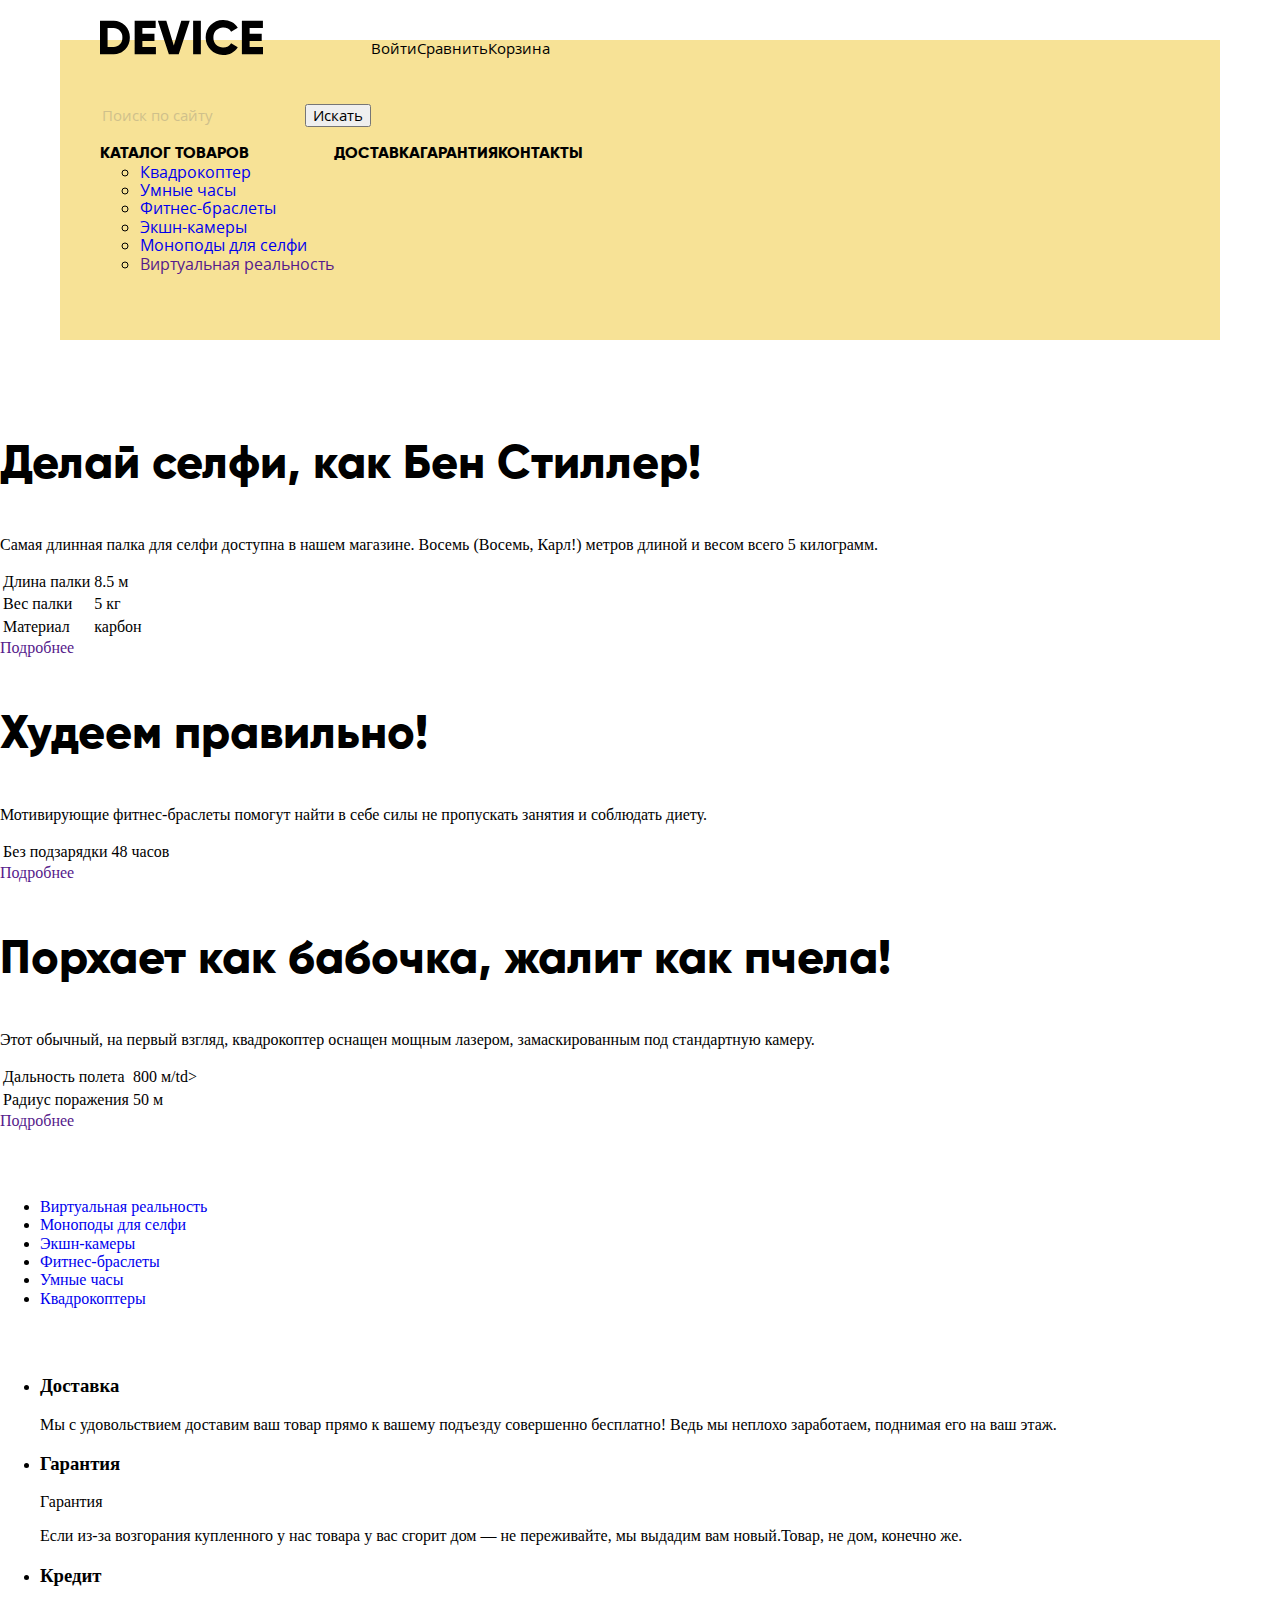
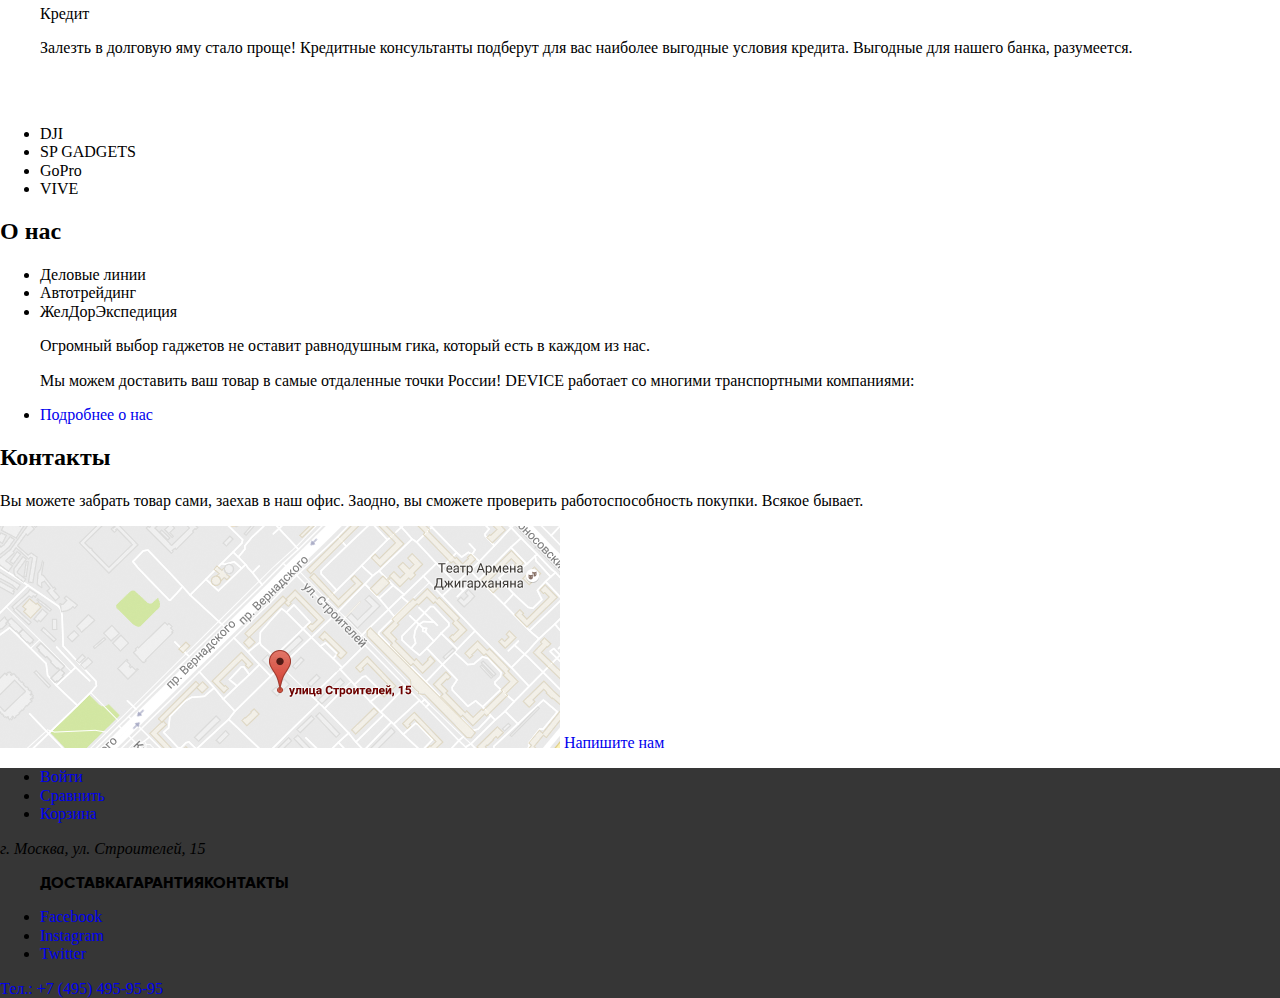
<file: index.html>
<!DOCTYPE html>
<html lang="ru">

  <head>
    <meta charset="utf-8">
    <title>HTML Academy: Девайс</title>
    <link rel="stylesheet" href="css/normalize.css">
    <link rel="stylesheet" href="css/style.css">
  </head>



  <body>

    <header class="main-header">
      <a class="main-logo" href="index.html">
        <img src="img/divice-logo.svg" width="163" height="35" alt="Логотип магазина гаджетов DEVICE">
      </a>

      <nav class="main-nav">
        <ul class="user-list">
          <li class="user-item">
            <form class="site-search" action="">
              <input type="search" placeholder="Поиск по сайту">
              <button type="submit">Искать</button>
            </form>
          </li>
          <li class="user-item">
            <a class="user-link" href="blank.html">Войти</a>
          </li>
          <li class="user-item">
            <a class="user-link" href="#">Сравнить</a>
          </li>
          <li class="user-item">
            <a class="user-link" href="#">Корзина</a>
          </li>
        </ul>

        <ul class="site-list">
          <li class="site-item">
            <a class="site-link" href="#">Каталог товаров</a>
            <ul>
              <li>
                <a href="#">Квадрокоптер</a>
              </li>
              <li>
                <a href="#">Умные часы</a>
              </li>
              <li>
                <a href="#">Фитнес-браслеты</a>
              </li>
              <li>
                <a href="#">Экшн-камеры</a>
              </li>
              <li>
                <a href="catalog.thml">Моноподы для селфи</a>
              </li>
              <li>
                <a href="">Виртуальная реальность</a>
              </li>
            </ul>
          </li>
          <li class="site-item">
            <a class="site-link" href="#">Доставка</a>
          </li>
          <li class="site-item">
            <a class="site-link" href="#">Гарантия</a>
          </li>
          <li class="site-item">
            <a class="site-link" href="#">Контакты</a>
          </li>
        </ul>
      </nav>

    </header>

    <main>

      <section class="promo">
        <h2 class="visual-hidden">Промо</h2>
        <div class="promo-list">
          <div class="promo-item">
            <h3 class="promo-title">Делай селфи, как Бен Стиллер!</h3>
            <p class="promo-text">
              Самая длинная палка для селфи доступна в нашем магазине. Восемь (Восемь, Карл!) метров длиной и весом всего 5 килограмм.
            </p>
            <table class="promo-specification">
              <tr>
                <td class="specification-item1">Длина палки</td>
                <td class="specification-item2">8.5 м</td>
              </tr>
              <tr>
                <td class="specification-item1">Вес палки</td>
                <td class="specification-item2">5 кг</td>
              </tr>
              <tr>
                <td class="specification-item1">Материал</td>
                <td class="specification-item2">карбон</td>
              </tr>
            </table>
            <a class="promo-link" href="">Подробнее</a>
          </div>

          <div class="promo-item">
            <h3 class="promo-title">Худеем правильно!</h3>
            <p class="promo-text">
              Мотивирующие фитнес-браслеты помогут найти в себе силы не пропускать занятия и соблюдать диету.
            </p>
            <table class="promo-specification">
              <tr>
                <td class="specification-item1">Без подзарядки</td>
                <td class="specification-item2">48 часов</td>
              </tr>

            </table>
            <a class="promo-link" href="">Подробнее</a>
          </div>

          <div class="promo-item">
            <h3 class="promo-title">Порхает как бабочка, жалит как пчела!</h3>
            <p class="promo-text">
              Этот обычный, на первый взгляд, квадрокоптер оснащен мощным лазером, замаскированным под стандартную камеру.
            </p>
            <table class="promo-specification">
              <tr>
                <td class="specification-item1">Дальность полета</td>
                <td class="specification-item2">800 м/td>
              </tr>
              <tr>
                <td class="specification-item1">Радиус поражения</td>
                <td class="specification-item2">50 м</td>
              </tr>
            </table>
            <a class="promo-link" href="">Подробнее</a>
          </div>
        </div>
      </section>

      <section class="popular">
        <h2 class="visual-hidden">Популярное</h2>
        <ul class="popular-list">
          <li class="popular-item">
            <a class="popular-link" href="#">Виртуальная реальность</a>
          </li>
          <li class="popular-item">
            <a class="popular-link" href="#">Моноподы для селфи</a>
          </li>
          <li class="popular-item">
            <a class="popular-link" href="#">Экшн-камеры</a>
          </li>
          <li class="popular-item">
            <a class="popular-link" href="#">Фитнес-браслеты</a>
          </li>
          <li class="popular-item">
            <a class="popular-link" href="#">Умные часы</a>
          </li>
          <li class="popular-item">
            <a class="popular-link" href="#">Квадрокоптеры</a>
          </li>
        </ul>
      </section>

      <section class="services">
        <h2 class="visual-hidden">Услуги</h2>
        <ul class="services-list">
          <li class="services-item">
            <h3 class="services-heading">Доставка</h3>
            <p class="services-text">
              Мы с удовольствием доставим ваш товар прямо к вашему подъезду совершенно бесплатно! Ведь мы неплохо заработаем, поднимая его на ваш этаж.
            </p>
          </li>

          <li class="services-item">
            <h3 class="services-heading">Гарантия</h3>
            <p>Гарантия</p>
            <p class="services-text">
              Если из-за возгорания купленного у нас товара у вас сгорит дом — не переживайте, мы выдадим вам новый.Товар, не дом, конечно же.
            </p>
          </li>
          <li class="services-item">
            <h3 class="services-heading">Кредит</h3>
            <p>Кредит</p>
            <p class="services-text">
              Залезть в долговую яму стало проще! Кредитные консультанты подберут для вас наиболее выгодные условия кредита. Выгодные для нашего банка, разумеется.
            </p>
          </li>
        </ul>
      </section>

      <section class="partners">
        <h2 class="visual-hidden">Партнёры</h2>
        <ul class="partners-list">
          <li class="partners-item"><a>DJI</a></li>
          <li class="partners-item"><a>SP GADGETS</a></li>
          <li class="partners-item"><a>GoPro</a></li>
          <li class="partners-item"><a>VIVE</a></li>
        </ul>
      </section>

      <section class="about">
        <h2 class="about-tittle">О нас</h2>
        <ul class="about-list">
          <li class="about-item">
            Деловые линии
          </li>
          <li class="about-item">
            Автотрейдинг
          </li>
          <li class="about-item">
            ЖелДорЭкспедиция
          </li>
          <p class="about-text">
            Огромный выбор гаджетов не оставит равнодушным гика, который есть в каждом из нас.
          </p>
          <p class="about-text">
            Мы можем доставить ваш товар в самые отдаленные точки России! DEVICE работает со многими транспортными компаниями:
          </p>
          <li class="about-link">
            <a href="#">Подробнее о нас</a>
          </li>
        </ul>
      </section>

      <section class="contacts">
        <h2 class="contacts-title">Контакты</h2>
        <p class="contacts-text">
          Вы можете забрать товар сами, заехав в наш офис. Заодно, вы сможете проверить работоспособность покупки. Всякое бывает.
        </p>
        <img class="contacts-img" src="img/map.svg" width="560" height="222"
          alt="Карта рассположения Интернет-магазина DEVICE">
        <a class="contacts-link" href=" #">Напишите нам</a>
      </section>

    </main>

    <footer class="main-footer">

      <div class="footer-nav">
        <ul class="nav-list">
          <li class="nav-item">
            <a class="nav-link" href="blank.html">Войти</a>
          </li>
          <li class="nav-item">
            <a class="nav-link" href="#">Сравнить</a>
          </li>
          <li class="nav-item">
            <a class="nav-link" href="#">Корзина</a>
          </li>
        </ul>
      </div>

      <address class="address">
        г. Москва, ул. Строителей, 15
      </address>


        <ul class="site-list">
          <li class="site-item">
            <a class="site-link" href="#">Доставка</a>
          </li>
          <li class="site-item">
            <a class="site-link" href="#">Гарантия</a>
          </li>
          <li class="site-item">
            <a class="site-link" href="#">Контакты</a>
          </li>
        </ul>
      


      
        <ul class="social-list">
          <li class="social-item">
            <a class="social-link" href="#">Facebook</a>
          </li>
          <li class="social-item">
            <a class="social-link" href="#">Instagram</a>
          </li>
          <li class="social-item">
            <a class="social-link" href="#">Twitter</a>
          </li>
        </ul>

      <a class="tel" href="tel:+74954959595">Тел.: +7 (495) 495-95-95</a>

    </footer>

  </body>

</html>
</file>
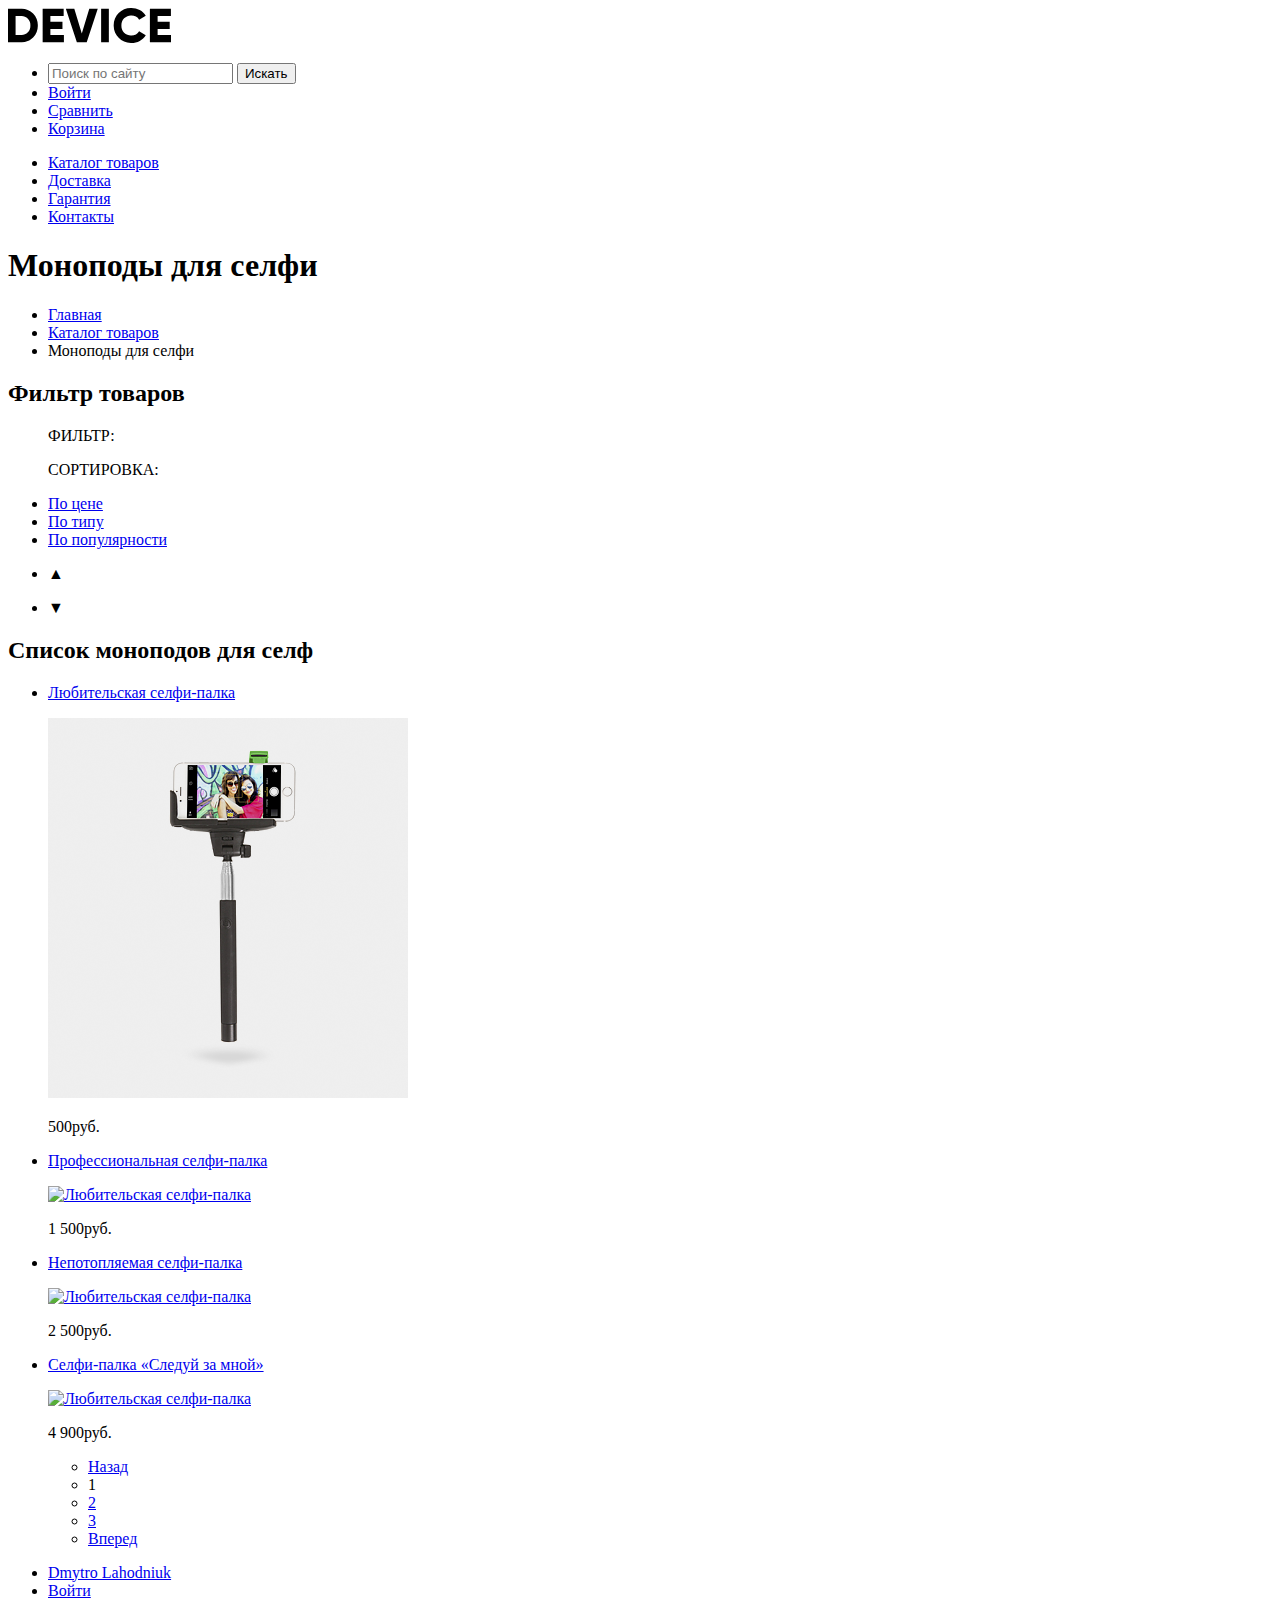
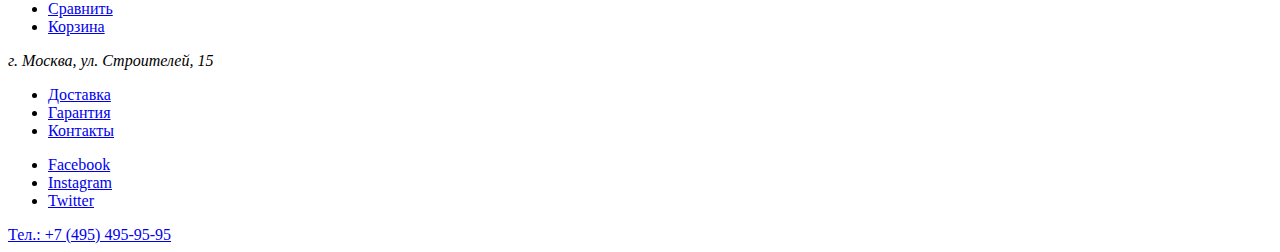
<file: catalog.html>
<!DOCTYPE html>
<html lang="ru">

<head>
  <meta charset="UTF-8">
  <title>HTML Academy: Девайс</title>
  
</head>

<body>

  <header>
      
    <a class="main-logo" href="index.html">
      <img class="main-logo" src="img/divice-logo.svg" width="163" height="35" alt="Логотип магазина гаджетов DEVICE">
    </a>

    <nav class="main-nav">
      <ul class="user-list">
        <li class="user-item">
          <form class="site-search" action="">
            <input type="search" placeholder="Поиск по сайту">
            <button type="submit">Искать</button>
          </form>
        </li>
        <li class="user-item">
          <a class="user-link" href="blank.html">Войти</a>
        </li>
        <li class="user-item">
          <a class="user-link" href="#">Сравнить</a>
        </li>
        <li class="user-item">
          <a class="user-link" href="#">Корзина</a>
        </li>
      </ul>

      <ul class="site-list">
        <li class="site-item">
          <a class="site-link" href="#">Каталог товаров</a>
        </li>
        <li class="site-item">
          <a class="site-link" href="#">Доставка</a>
        </li>
        <li class="site-item">
          <a class="site-link" href="#">Гарантия</a>
        </li>
        <li class="site-item">
          <a class="site-link" href="#">Контакты</a>
        </li>
      </ul>
    </nav>

  </header>

  <main>

    <h1 class="catalog-header">Моноподы для селфи</h1>
    <ul class="breadcrumbs-list">
      <li class="breadcrumbs-item">
        <a class="breadcrumbs-link" href="index.html">Главная</a>
      </li>
      <li class="breadcrumbs-item">
        <a class="breadcrumbs-link" href="#">Каталог товаров</a>
      </li>
      <li class="breadcrumbs-item">
        <a class="breadcrumbs-link">Моноподы для селфи</a>
      </li>
    </ul>
  


    <!-- тут не давай разберем на консультации-->
    <section> 
      <h2 class="visual-fidden">Фильтр товаров</h2>
      <ul>
        <p>
            ФИЛЬТР:
        </p>
        <p>
            СОРТИРОВКА:
        </p>
        <li>
          <a href="#">По цене</a>
        </li>
        <li>
          <a href="#">По типу</a>
        </li>
        <li>
          <a href="#">По популярности</a>
        </li>
        <li>
          <p>
            &#9650
          </p>
        </li>
        <li>
          <p>
            &#9660
          </p>
        </li>
      </ul>

    </section>

    <section>
      <h2 class="visual-hidden">Список моноподов для селф</h2>
      <ul class="catalog-list">
        <li class="catalog-item">
          <a class="catalog-link" href="#">
            <p class="catalog-text">
              Любительская селфи-палка
            </p>
              <img class="assortment-image" src="img/item-1.svg" width="360" height="380" alt="Любительская селфи-палка">
          </a>
          <p class="price">
            500руб.
          </p>
        </li>
        <li class="catalog-item">
          <a href="#">
            <p class="catalog-text">Профессиональная селфи-палка </p>
              <img class="assortment-image src="img/item-2.svg" width="360" height="380" alt="Любительская селфи-палка">
          </a>
          <p class="price">
            1 500руб.
          </p>
        </li>
        <li class="catalog-item">
          <a href="#">
            <p class="catalog-text">Непотопляемая селфи-палка</p>
              <img class="assortment-image src="img/item-3.svg" width="360" height="380" alt="Любительская селфи-палка">
          </a>
          <p class="price">
            2 500руб.
          </p>
        </li>
        <li class="catalog-item">
          <a href="#">
            <p class="catalog-text">Селфи-палка «Следуй за мной»</p>
              <img class="assortment-image src="img/item-4.svg" width="360" height="380" alt="Любительская селфи-палка">
          </a>
          <p class="price">
            4 900руб.
          </p>
        </li>
        <ul class="paige-list">
          <li class="paige-item">
            <a class="paige-link" href="#">Назад</a>
          </li>
          <li class="paige-item">
            <a class="paige-link">1</a>
          </li>
          <li class="paige-item">
            <a class="paige-link" href="#">2</a>
          </li>
          <li class="paige-item">
            <a class="paige-link" href="#">3</a>
          </li>
          <li class="paige-item">
            <a class="paige-link" href="#">Вперед</a>
          </li>
        </ul>
      </ul>
    </section>


  </main>

  <footer class="main-footer">

    <div class="footer-nav">
      <ul class="nav-list">
        <li class="nav-item">
          <a class="nav-link" href="#">Dmytro Lahodniuk</a>
        </li>
        <li class="nav-item">
          <a class="nav-link" href="blank.html">Войти</a>
        </li>
        <li class="nav-item">
          <a class="nav-link" href="#">Сравнить</a>
        </li>
        <li class="nav-item">
          <a class="nav-link" href="#">Корзина</a>
        </li>
      </ul>
    </div>

    <address class="address">
      г. Москва, ул. Строителей, 15
    </address>


      <ul class="site-list">
        <li class="site-item">
          <a class="site-link" href="#">Доставка</a>
        </li>
        <li class="site-item">
          <a class="site-link" href="#">Гарантия</a>
        </li>
        <li class="site-item">
          <a class="site-link" href="#">Контакты</a>
        </li>
      </ul>


      <ul class="social-list">
        <li class="social-item">
          <a class="social-link" href="#">Facebook</a>
        </li>
        <li class="social-item">
          <a class="social-link" href="#">Instagram</a>
        </li>
        <li class="social-item">
          <a class="social-link" href="#">Twitter</a>
        </li>
      </ul>
    

    <a class="tel" href="tel:+74954959595">Тел.: +7 (495) 495-95-95</a>

  </footer>
</file>
<file: css/style.css>
@font-face {
    font-family: 'Gilroy Extra Bold';
    font-style: normal;
    src: url('../fonts/gilroyextrabold.woff') format('woff'),
         url('../fonts/gilroyextrabold.woff2') format('woff2');
}
@font-face {
    font-family: 'Gilroy Light';
    font-style: normal;
    src: 
    url('../fonts/gilroylight.woff') format('woff'),
    url('../fonts/gilroylight.woff2') format('woff2');
}
@font-face {
    font-family: 'Open Sans';
    font-style: normal;
    src: 
    url('../fonts/opensans.woff') format('woff'),
    url('../fonts/opensans.woff2') format('woff2');
}
@font-face {
    font-family: 'Open Sans Light';
    font-style: normal;
    src: 
    url('../fonts/opensanslight.woff') format('woff'),
    url('../fonts/opensanslight.woff2') format('woff2');
}





:root {
    --basic-black: #000000;
    --basic-dark:#363636;
    --basic-grey:#464646;
    --basic-half-grey: #7e7e7e;
    --basic-grey-light:   #e5e5e5;
    --basic-white:#FFFFFF;  

    --special-yellow-dark: #f0c52e;
    --special-yellow: #f7e296;
    --special-green: #91c92f;

    --special-pink: #f6dada;
}

body {
    margin: 0 
}


a {
    text-decoration: none;
  }
  
img {
    max-width: 100%;
    height: auto;
} 

.main-logo img {
    width: 163px;
    height: 35px;
    display: block;
}
.main-logo {
    display: block;
    width: 163px;
    height: 35px;
    position: absolute;
    top: -20px;
    left: 60px;
}
.main-logo:hover {
    opacity: 0.6;
}
.main-logo:active {
    opacity: 0.3;
}


.visual-hidden {
    visibility: hidden;
}

.site-search  {
    
    margin-top: 64px;
    position: relative;
}
.site-search input {
    font-family: 'Open Sans', Arial, Helvetica, sans-serif ;
    font-style: normal;
    font-size: 15px;
    line-height: 20px;
    border: 0;
    outline: 0;
    background-color: transparent;
}

.site-search input::placeholder {
    opacity: 0.3;
}

.site-search input:hover::placeholder {
    opacity: 0.6;
}

.site-search input:focus::placeholder {
    opacity: 1;
}

.main-header {
    width: 1200px;
    position: relative;
    margin-top: 40px;
    margin-right: auto;
    margin-left: auto;
    
}

.main-nav {
    font-family: 'Open Sans', Arial, Helvetica, sans-serif ;
    color: var(--basic-black);
    width: 1160px;
    height: 300px;
    background: #F7E296;
    margin-top: 20px;
    margin-left: auto;
    margin-right: auto;
}
.user-list {
    display: flex;
}
.user-list li {
    font-size: 15px;
    color: var(--basic-black);
    font-style: normal;
    display: flex;
    flex-direction: row;
}


header .user-link {
    color: var(--basic-black);
}

 .site-list {
    display: flex;
    list-style: none;
} 

.site-link {
    font-family: 'Gilroy Extra Bold';
    text-transform: uppercase;
    color: var(--basic-black);

}
.categories-item {
    list-style-type: none;
}

.categories-link {
    font-family: 'Open Sans', Arial, Helvetica, sans-serif ;
    color: var(--basic-black);
    font-weight:300;
    font-size: 15px;


    
}
.visual-hidden {
    visibility: hidden;
}
.promo-title {
    font-family: 'Gilroy Extra Bold';
    font-weight: 800;
    font-style: normal;
    font-size: 47px;
    text-align: left;
    width: 431;
    height: 112;

}   
.main-footer {
    background-color: var(--basic-dark);
}

.main-footer .user-link {
    color: var(--basic-white);
}

.partners-item1 {

    background: url(/img/partners-1.svg);
    width: 260px;
    height: 100px;

}
</file>
